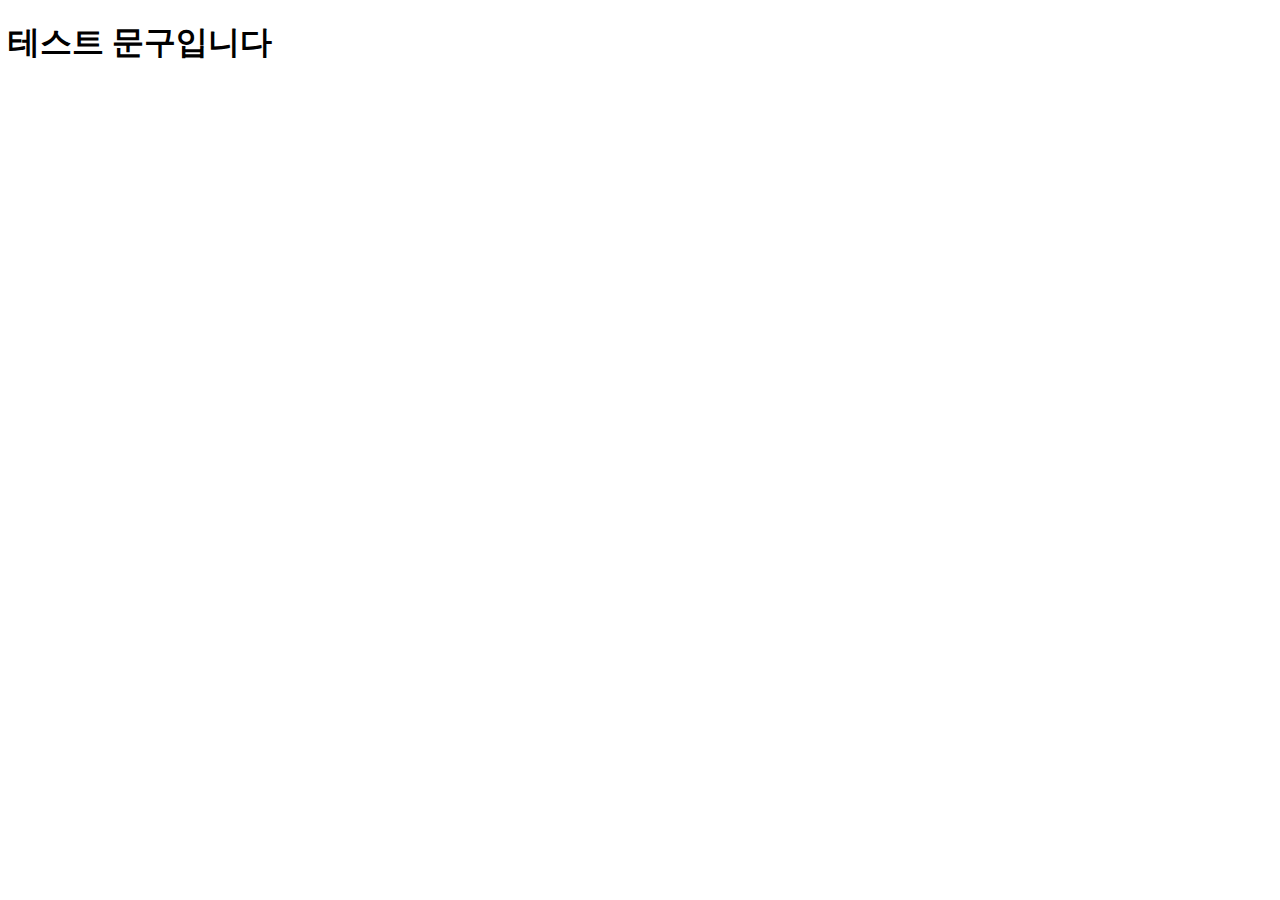
<file: test.html>
<!DOCTYPE html>
<html lang="ko">
<head>
  <meta charset="UTF-8">
  <meta name="viewport" content="width=device-width, initial-scale=1.0">
  <title>Document</title>
</head>
<body>
  <h1>테스트 문구입니다<div class=""></div></h1>
</body>
</html>
</file>
